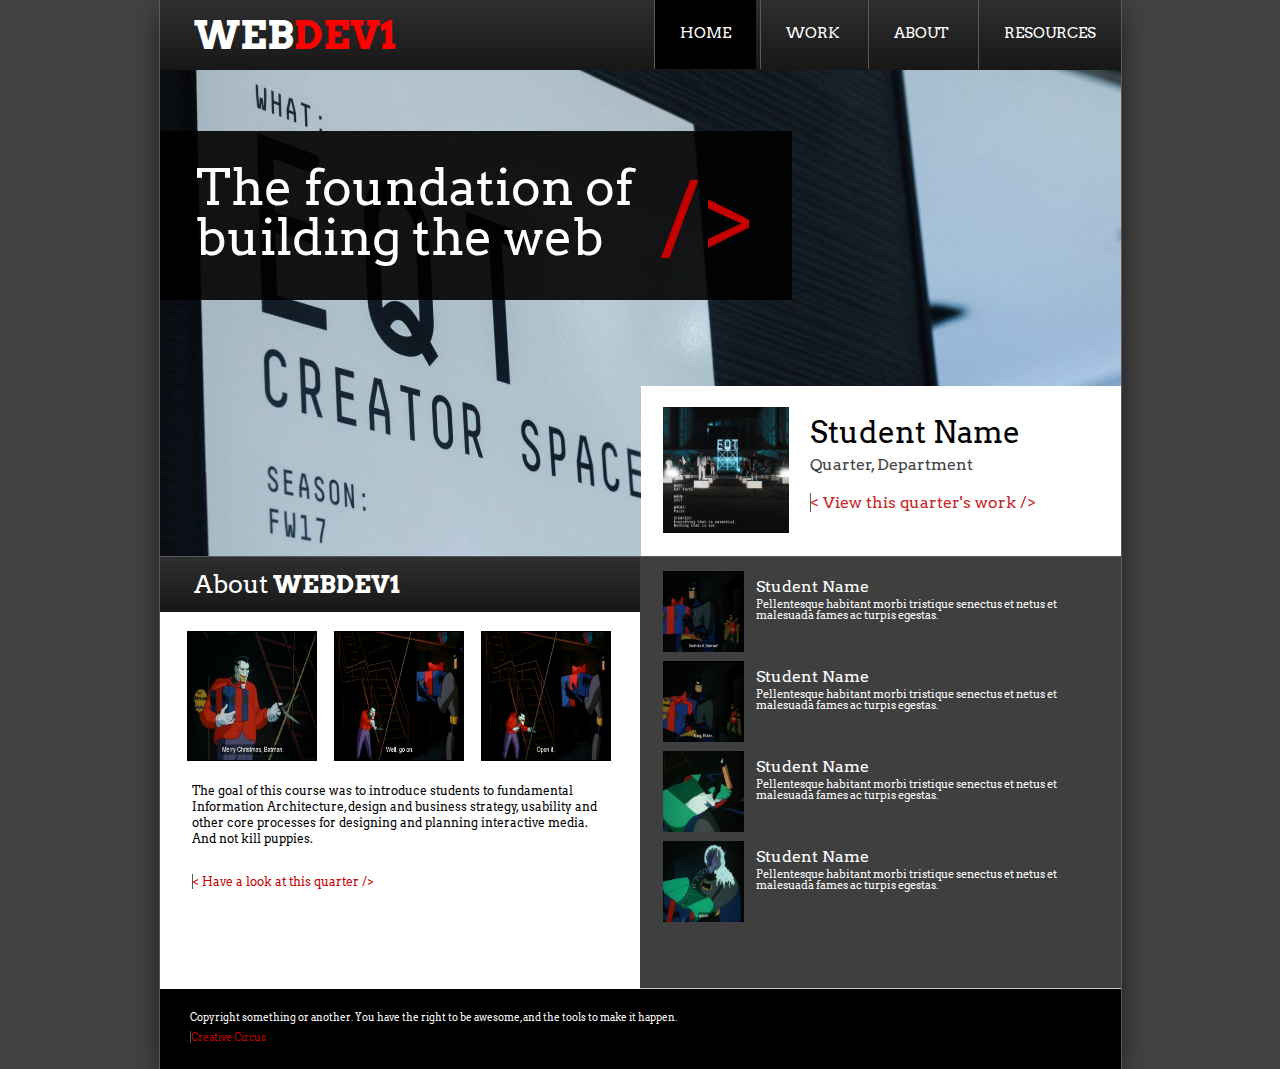
<file: index.html>
<!doctype html>
<html>
	<head>
		<meta charset="utf-8">
		<meta http-equiv="x-ua-compatible" content="ie=edge">
		<title></title>
		<meta name="description" content="">
		<meta name="viewport" content="width=device-width, initial-scale=1">
		
		<link href="https://fonts.googleapis.com/css?family=Arvo" rel="stylesheet">
		<link rel="stylesheet" href="assets/css/reset.css">
		<link rel="stylesheet" href="assets/css/main.css">
	</head>
	<body>
		<div class="wrapper">
		<header>
				<h1>Web<span>Dev1</span></h1>
					<nav>
						<ul>
							<li><a href="index.html" class="active">Home</a></li>
							<li><a href="pages/work.html">Work</a></li>
							<li><a href="pages/about.html">About</a></li>
							<li><a href="pages/resources.html">Resources</a></li>
						</ul>
					</nav>
		</header>
			<section id="hero">
				<div class="callout">
					<h2>The foundation of building the web <span>/></span></h2>
				</div>
				<div class="student-info">
					<figure><img src="assets/img/student-info.jpg" alt="eqt launch" width="126px" height="126px">
						<figcaption>
						<h3>Student Name</h3>
						<p>Quarter, Department</p>
						<p><a href="">< View this quarter's work /></a></p>
						</figcaption>
					</figure>
				</div>
			</section>
			<div class="column">
				<div class="column-header">
					<h4>About <span>WebDev1</span></h4>
				</div>
			<div class="about-thumbnails">
				<img src="assets/img/thumbnail1.png">
				<img src="assets/img/thumbnail2.png">
				<img src="assets/img/thumbnail3.png">
			</div>
				<p>The goal of this course was to introduce students to fundamental Information Architecture, design and business strategy, usability and other core processes for designing and planning interactive media. And not kill puppies.</p>
				<p><a href="">< Have a look at this quarter /></a></p>
			</div>
			<div class="column">
				<ul>
					<li>
						<img src="assets/img/thumbnail4.png">
						<blockquote>
							<p>Student Name</p>
							<p>Pellentesque habitant morbi tristique senectus et netus et malesuada fames ac turpis egestas.</p>
						</blockquote>
					</li>
					<li>
						<img src="assets/img/thumbnail5.png">
						<blockquote>
							<p>Student Name</p>
							<p>Pellentesque habitant morbi tristique senectus et netus et malesuada fames ac turpis egestas.</p>
						</blockquote>
					</li>
					<li>
						<img src="assets/img/thumbnail6.png">
						<blockquote>
							<p>Student Name</p>
							<p>Pellentesque habitant morbi tristique senectus et netus et malesuada fames ac turpis egestas.</p>
						</blockquote>
					</li>
					<li>
						<img src="assets/img/thumbnail7.png"  class="last-flex">
						<blockquote>
							<p>Student Name</p>
							<p>Pellentesque habitant morbi tristique senectus et netus et malesuada fames ac turpis egestas.</p>
						</blockquote>
					</li>
				</ul>
			</div>	
		<footer>
			<p>
				Copyright something or another. You have the right to be awesome, and the tools to make it happen.
			</p>
			<p><a href="" class="link">Creative Circus</a></p>
		</footer>
		</div>
		<script src="assets/js/main.js"></script>
	</body>
</html>
</file>
<file: assets/css/main.css>
body{
  background-color: #424242;
  color: #fff;
  font-family: 'Arvo', serif;
}
header{
  background: #302f2f;
  background: -moz-linear-gradient(top, #302f2f 0%, #171717 100%); /* FF3.6-15 */
  background: -webkit-linear-gradient(top, #302f2f 0%,#171717 100%); /* Chrome10-25,Safari5.1-6 */
  background: linear-gradient(to bottom, #302f2f 0%,#171717 100%); /* W3C, IE10+, FF16+, Chrome26+, Opera12+, Safari7+ */
  filter: progid:DXImageTransform.Microsoft.gradient( startColorstr='#302f2f', endColorstr='#171717',GradientType=0 ); /* IE6-9 */
  width: 100%;
  float: left;
}
.wrapper{
  background-color: #c6c6c6;
  -webkit-box-shadow: 0px 6px 28px -5px rgba(0,0,0,0.75);
  -moz-box-shadow: 0px 6px 28px -5px rgba(0,0,0,0.75);
  box-shadow: 0px 6px 28px -5px rgba(0,0,0,0.75);
  width: 961px;
  margin: auto;
  clear: both;
  border-right: 1px solid #5a5a5a;
  border-left: 1px solid #5a5a5a;
}
h1{
  font-size: 40px;
  font-weight: bold;
  color: #fff;
  float: left;
  padding-left: 34px;
  padding-top: 15px;
  padding-bottom: 15px;
  text-transform: uppercase;
}
h1 span{
  color: #ff0000;
}
a{
  text-decoration: none;
  border-left: 1px solid #5a5a5a;
}
nav ul{
  float:right;
  margin-top: 25px;
}
nav li{
  display: inline;
  margin-top: 24px;
  font-size: 15px;
  text-transform: uppercase;
}
nav a{
  padding: 27px 25px;
  color: #fff;
}
nav a.active, nav a:hover{
  background-color: #000;
}
footer{
  background-color: #000;
  padding: 23px 0 27px 30px;
  font-size: 10px;
  clear: both;
}
footer p:last-child{
  padding-top: 10px;
}
.link{
  text-decoration: none;
  color:#c40000;
}
#hero{
  clear: both;
  background-image: url(/assets/img/hero-bg.jpg);
  height: 486px;
  width: 100%;
  border-bottom: 1px solid #5a5a5a;
  position: relative;
}
.callout{
  height: 169px;
  width: 632px;
  background-color: rgba(0,0,0, 0.9);
  position: absolute;
  margin-top: 61px;
}
.callout h2{
  font-size: 50px;
  padding-top: 31px;
  padding-left: 36px; 
}
.callout h2 span{
  color: #c40000;
  font-size: 100px;
  float: right;
  position: relative;
  bottom: 40px;
  right: 36px;
}
.student-info{
  width: 480px;
  height: 170px;
  background-color: #fff;
  color: #000;
  position: absolute;
  right: 0;
  bottom:0;
}
.student-info img{
  padding: 21px 13px 23px 22px; 
}
.student-info figcaption{
  float: right;
  padding: 31px 85px 42px 0;
}
.student-info figcaption h3{
  font-size: 30px;
  padding-bottom: 10px;
}
.student-info figcaption p{
  color: #444;
  padding-bottom: 22px;
}
.student-info figcaption a{
  text-decoration: none;
  color: #c82727;
}
.column:first-of-type{
  width:50%; 
  float: left;
  background-color: white;
}
.column:last-of-type{
  width: 50%;
  float: right;
  background-color: #3f3f3f;
}
.column-header{
  background: #302f2f;
  background: -moz-linear-gradient(top, #302f2f 0%, #171717 100%); /* FF3.6-15 */
  background: -webkit-linear-gradient(top, #302f2f 0%,#171717 100%); /* Chrome10-25,Safari5.1-6 */
  background: linear-gradient(to bottom, #302f2f 0%,#171717 100%); /* W3C, IE10+, FF16+, Chrome26+, Opera12+, Safari7+ */
  filter: progid:DXImageTransform.Microsoft.gradient( startColorstr='#302f2f', endColorstr='#171717',GradientType=0 ); /* IE6-9 */
  width: 100%;
  float: left;
}

h4{
  font-size: 25px;
  font-weight: normal;
  color: #fff;
  float: left;
  padding-left: 34px;
  padding-top: 15px;
  padding-bottom: 15px;
}
h4 span{
  font-weight: bold;
  text-transform: uppercase;
}
.column:first-of-type img{
  width: 128px;
  height: 128px;
  border: 1px solid black;
}
.about-thumbnails{
  clear: both;
  padding: 19px 27px;
}
.column:first-of-type img:first-child{
  margin-right: 13px;
}
.column:first-of-type img:last-child{
  margin-left: 13px;
}
.column:first-of-type p{
  padding: 0 42px 27px 32px;
  color: black;
  font-size: 12px;
  line-height: 16px;
}
.column:first-of-type p:last-of-type{
  padding-bottom: 99px;
}
.column:first-of-type p a{
   color: #c40000;
}
.column:last-of-type ul{
  padding-top: 14px;
  margin-left: 23px;
  margin-right: 37px;
}
.column:last-of-type li{
  float: right;
}
.column:last-of-type li blockquote{
  clear: both;
  display: inline;
}
.column:last-of-type li blockquote p:first-child{
  font-size: 16px;
  margin-top: 8px;
}
.column:last-of-type li blockquote p:last-child{
  font-size: 11px;
  padding-top: 4px;
  font-weight: normal;
}
.last-flex{
  padding-bottom: 57px;
}
.column:last-of-type li img{
  width: 81px;
  height: 81px;
  float: left;
  display: inline;
  margin-right: 12px;
  margin-bottom: 9px;
}
</file>
